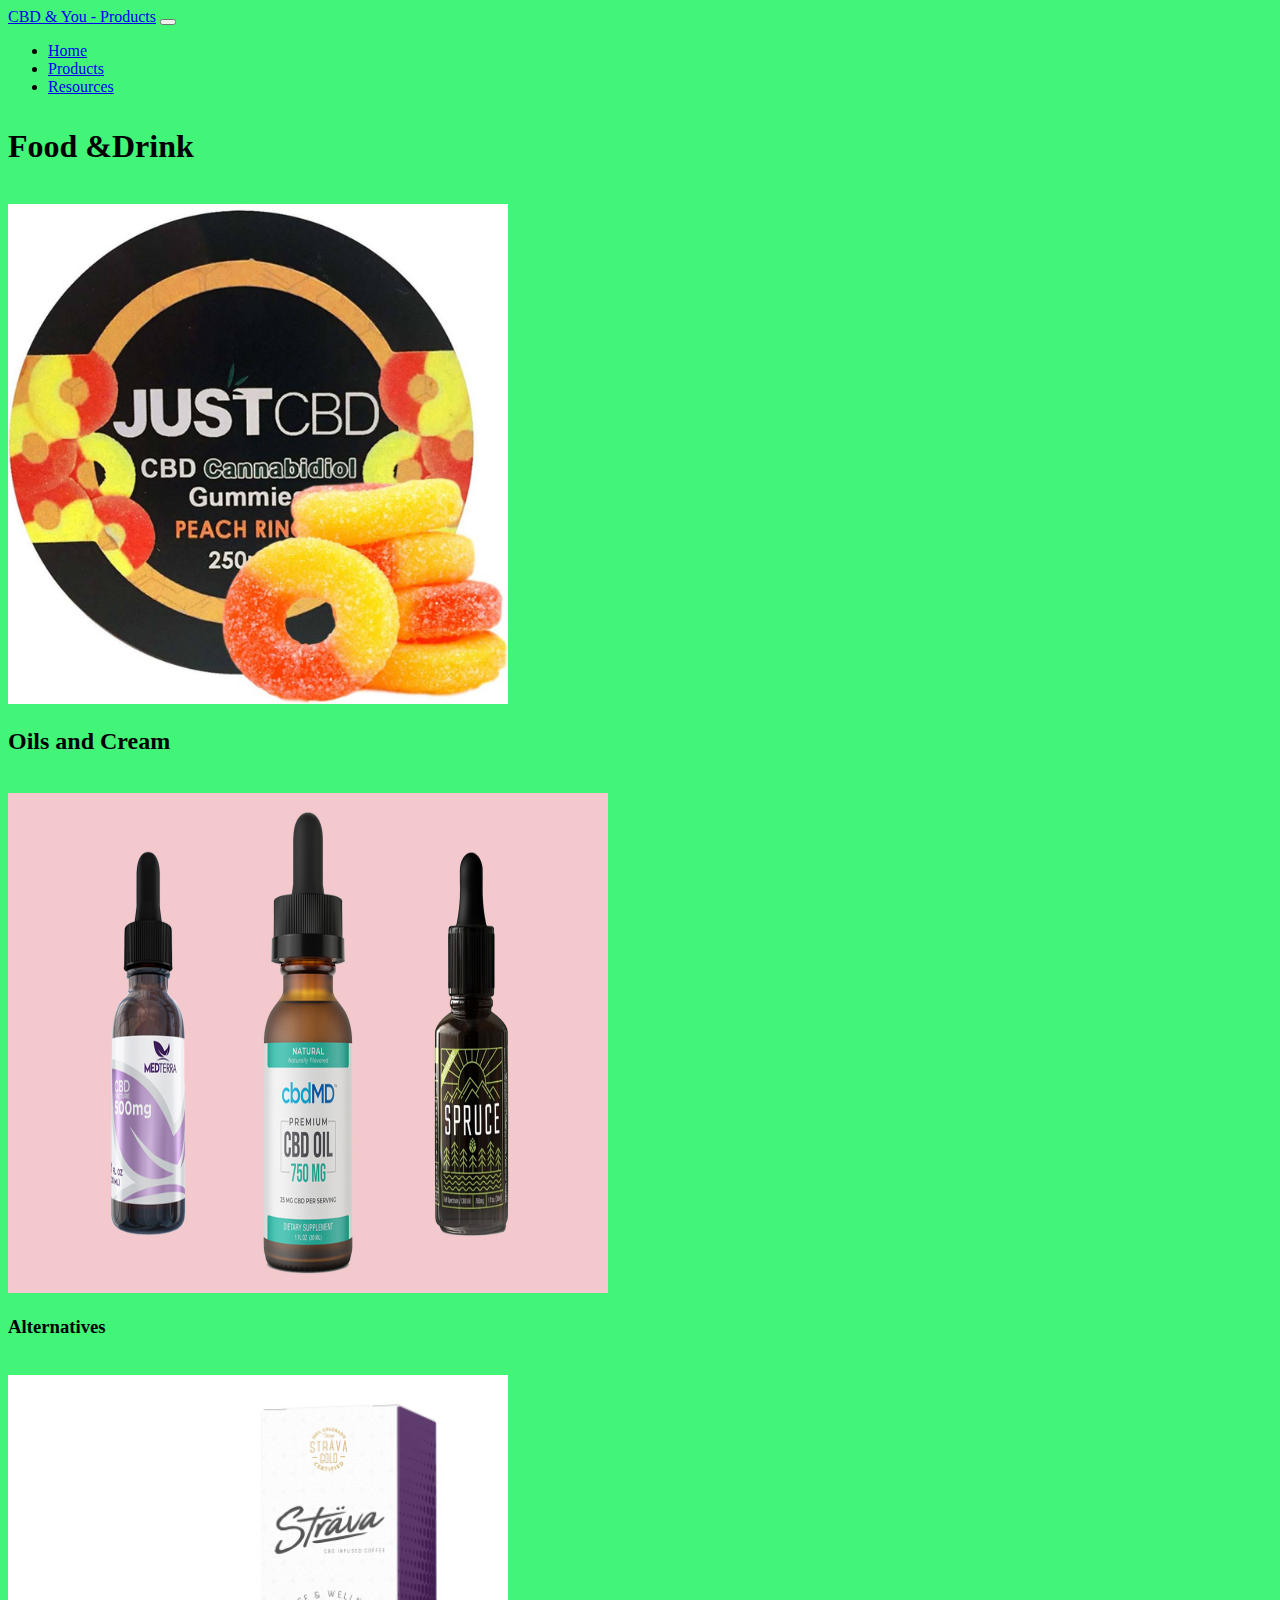
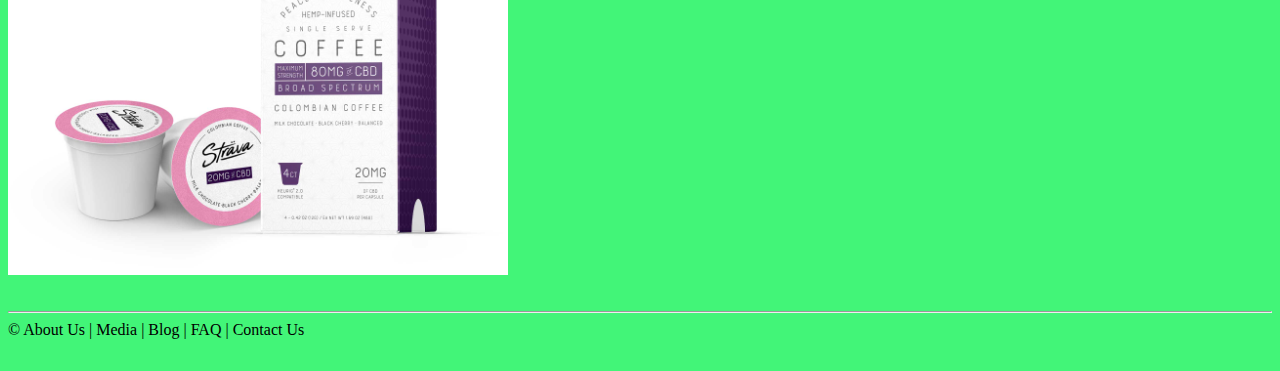
<file: Products.html>
<!DOCTYPE html>
<html lang="en">
<head>
    <meta charset="UTF-8">
    <meta http-equiv="X-UA-Compatible" content="IE=edge">
    <meta name="viewport" content="width=device-width, initial-scale=1.0">
    <link href="https://cdn.jsdelivr.net/npm/bootstrap@5.0.0-beta3/dist/css/bootstrap.min.css" rel="stylesheet" integrity="sha384-eOJMYsd53ii+scO/bJGFsiCZc+5NDVN2yr8+0RDqr0Ql0h+rP48ckxlpbzKgwra6" crossorigin="anonymous">
    <title>CBD & You : Products</title>

</head>
<body>

    <!-- Background Color -->

    <body style= "background-color: rgb(66,245,120)"></body>


    <nav class="navbar navbar-expand-lg navbar-light bg-light">
    
        <div style="background-color: rgb(66,245,120);" class="container-fluid">
          <a class="navbar-brand" style ='Papyrus' href="/"> CBD & You - Products</a>
  
          <button class="navbar-toggler" type="button" data-bs-toggle="collapse" data-bs-target="#navbarSupportedContent" aria-controls="navbarSupportedContent" aria-expanded="false" aria-label="Toggle navigation">
            <span class="navbar-toggler-icon"></span>
          </button>
  
          <div class="collapse navbar-collapse" id="navbarSupportedContent">
            <ul class="navbar-nav ms-auto mb-2 mb-lg-0">
              <li class="nav-item">
                <a class="nav-link" href="Index.html">Home</a>
              </li>
  
              <li class="nav-item">
                <a class="nav-link" href="Products.html">Products</a>
              </li>
  
              <li class="nav-item">
                <a class="nav-link" href="Resources.html">Resources</a>
              </li>
  
            </ul>
          </div>
        </div>
   </nav>
      <!--
        PAGE CONTENTS
      -->
      <div class="container" style="margin-top:2em;">
  
        <div>

     <div style ="text-decoration: underline;"></div>
           
        <h1>Food &Drink</h1>

        <br>

        <img src ="Images/CBD Gummy.jpg" width="500" height= "500">

        <br>

        <h2>Oils and Cream</h2>

        <br>

        <img src ="Images/CBD Oil.jpeg" alt="CBD Oil" width="600" height="500">
        
        <br>

        <h3>Alternatives</h3>

        <br>

        <img src = "Images/Coffee CBD.jpeg" alt="CBD Coffee" width="500" height="500">
        
        <div>
            <footer style="margin-top:2em; margin-bottom:2em;" : project= 'papyrus'>
                <hr>
                &copy; About Us | Media | Blog | FAQ | Contact Us
              </footer>
        </div>
</nav>
</body>
</html>
</file>
